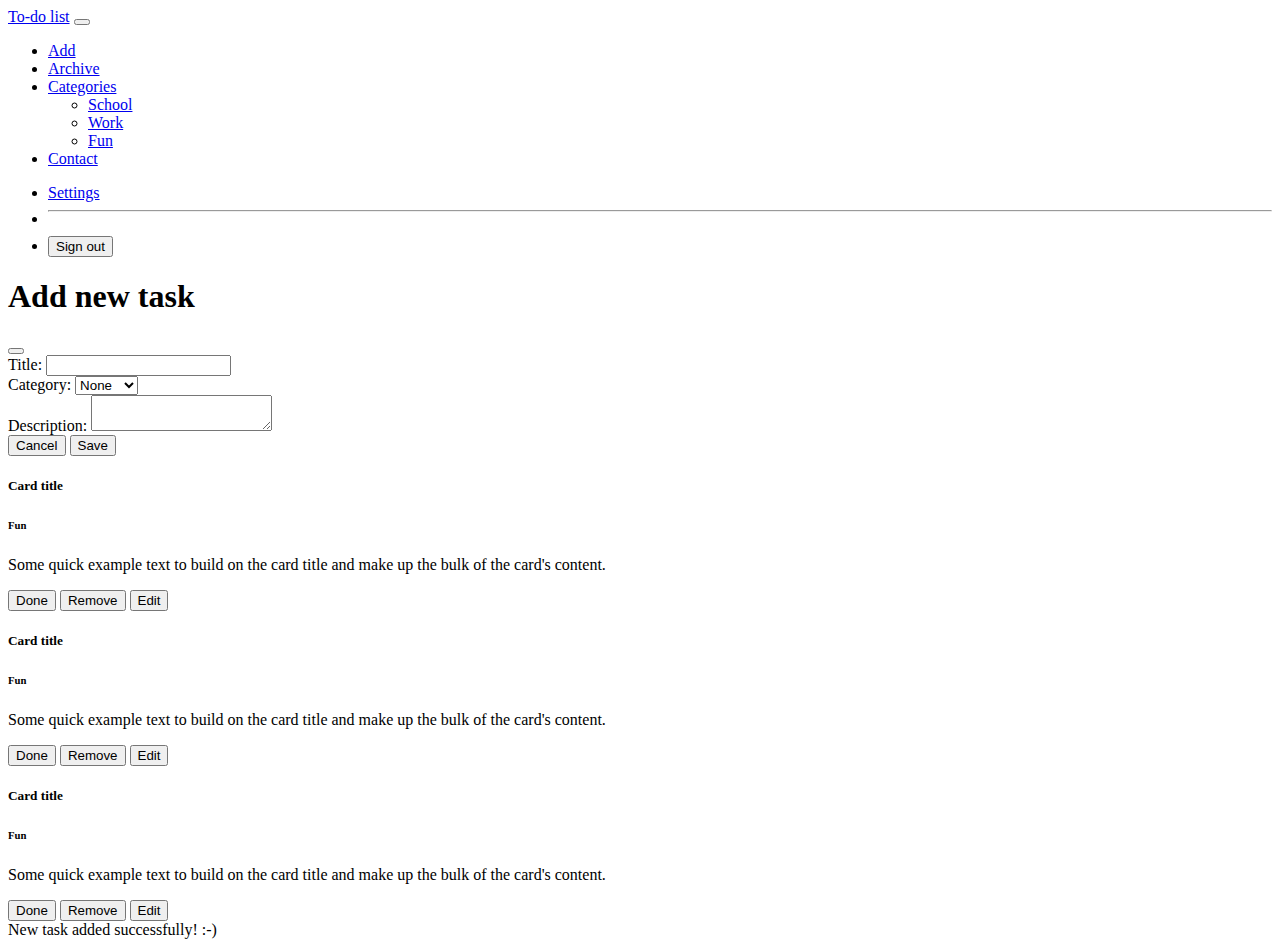
<file: src/main/resources/templates/index.html>
<!doctype html>
<html xmlns="http://www.w3.org/1999/xhtml" xmlns:th="https://www.thymeleaf.org" lang="pl">
<head>
    <meta charset="utf-8">
    <meta name="viewport" content="width=device-width, initial-scale=1">
    <title>JustToDo App</title>
    <link rel="stylesheet" th:href="@{/css/style.css}" />
    <link href="https://cdn.jsdelivr.net/npm/bootstrap@5.3.0/dist/css/bootstrap.min.css" rel="stylesheet"
          integrity="sha384-9ndCyUaIbzAi2FUVXJi0CjmCapSmO7SnpJef0486qhLnuZ2cdeRhO02iuK6FUUVM" crossorigin="anonymous">
</head>
<body class="text-light bg-body-theme">

<div class="container">
    <div class="row mt-1">
        <div class="col-12">


            <nav class="navbar navbar-expand-lg bg-body-tertiary bg-dark mt-1" data-bs-theme="dark">
                <div class="container-fluid">
                    <a class="navbar-brand" href="#">To-do list</a>
                    <button class="navbar-toggler" type="button" data-bs-toggle="collapse" data-bs-target="#navbarSupportedContent" aria-controls="navbarSupportedContent" aria-expanded="false" aria-label="Toggle navigation">
                        <span class="navbar-toggler-icon"></span>
                    </button>
                    <div class="collapse navbar-collapse" id="navbarSupportedContent">
                        <ul class="navbar-nav me-auto mb-2 mb-lg-0">
                            <li class="nav-item" data-bs-toggle="modal" data-bs-target="#addNewTaskModal">
                                <a class="nav-link" aria-current="page" href="#">Add</a>
                            </li>
                            <li class="nav-item">
                                <a class="nav-link" href="/archive">Archive</a>
                            </li>
                            <li class="nav-item dropdown">
                                <a class="nav-link dropdown-toggle" href="#" role="button" data-bs-toggle="dropdown" aria-expanded="false">
                                    Categories
                                </a>
                                <ul class="dropdown-menu">
                                        <li><a class="dropdown-item" href="/search?category=school">School</a></li>
                                        <li><a class="dropdown-item" href="/search?category=work">Work</a></li>
                                        <li><a class="dropdown-item" href="/search?category=fun">Fun</a></li>
                                </ul>
                            </li>
                            <li class="nav-item">
                                <a class="nav-link" href="#">Contact</a>
                            </li>
                        </ul>
                        <li class="nav-item dropdown d-flex">
                            <a class="nav-link dropdown-toggle" href="#" role="button" data-bs-toggle="dropdown" aria-expanded="false">
                                    <span sec:authentication="name"></span>
                            </a>
                            <ul class="dropdown-menu">
                                <li><a class="dropdown-item" href="#">Settings</a></li>
                                <li><hr class="dropdown-divider"></li>
                                <li>
                                    <form th:action="@{/logout}" method="post">
                                    <button class="dropdown-item" type="submit" value="Sign Out">Sign out</button>
                                    </form>
                                </li>
                            </ul>
                        </li>
                    </div>
                </div>
            </nav>
        </div>
    </div>
    <!-- Modal -->
    <div class="modal fade text-dark" id="addNewTaskModal" tabindex="-1" aria-labelledby="addNewTaskModalLabel" aria-hidden="true">
        <div class="modal-dialog">
            <div class="modal-content">
                <div class="modal-header">
                    <h1 class="modal-title fs-5" id="addNewTaskModalLabel">Add new task</h1>
                    <button type="button" class="btn-close" data-bs-dismiss="modal" aria-label="Close"></button>
                </div>
                <div class="modal-body">
                    <form th:action="@{/addNewTask}" method="post">
                    <div class="mb-3">
                        <label for="titleInput" class="form-label">Title:</label>
                        <input type="text" class="form-control" id="titleInput" th:name="title">
                    </div>
                    <div class="mb-3">
                        <label for="select-category" class="form-label">Category:</label>
                        <select class="form-select" id="select-category" aria-label="Select category" th:name="category">
                            <option selected>None</option>
                            <option value="School">School</option>
                            <option value="Work">Work</option>
                            <option value="Fun">Fun</option>
                        </select>
                    </div>
                    <div class="mb-3">
                        <label for="DescriptionInput" class="form-label">Description:</label>
                        <textarea type="text" class="form-control" id="DescriptionInput" placeholder="Enter description of the task" th:name="description"> </textarea>
                    </div>
                </div>
                <div class="modal-footer">
                    <button type="button" class="btn btn-secondary" data-bs-dismiss="modal">Cancel</button>
                    <button type="submit" class="btn btn-primary">Save</button>
                </div>
                </form>

            </div>
        </div>
    </div>

    <div class="row mt-3">
        <div class="col-12 d-flex">
            <div class="card ms-3 w-25" th:each="task: ${firstRow}">
                <div class="card-body">
                    <h5 class="card-title" th:text="${task.title}">Card title</h5>
                    <h6 class="card-subtitle mb-2">
                        <span class="badge bg-header" th:text="${task.category}">Fun</span>
                    </h6>
                    <p class="card-text" th:text="${task.description}">Some quick example text to build on the card title and make up the bulk of the
                        card's content.</p>

                        <form th:action="@{/editTask}" method="post">
                            <input type="hidden" th:value="${task.id}" th:name="taskId" />
                            <button type="submit" class="btn btn-dark btn-sm" th:name="action" th:value="done">Done</button>
                            <button type="submit" class="btn btn-dark btn-sm" th:name="action" th:value="remove">Remove</button>
                            <button type="submit" class="btn btn-dark btn-sm" th:name="action" th:value="edit">Edit</button>
                        </form>



                </div>
            </div>

        </div>

    </div>
    <div class="row mt-2">
        <div class="col-12 d-flex">
            <div class="card ms-3 w-25" th:each="task: ${middleRow}">
                <div class="card-body">
                    <h5 class="card-title" th:text="${task.title}">Card title</h5>
                    <h6 class="card-subtitle mb-2">
                        <span class="badge bg-header" th:text="${task.category}">Fun</span>
                    </h6>
                    <p class="card-text" th:text="${task.description}">Some quick example text to build on the card title and make up the bulk of the
                        card's content.</p>
                    <form th:action="@{/editTask}" method="post">
                        <input type="hidden" th:value="${task.id}" th:name="taskId" />
                        <button type="submit" class="btn btn-dark btn-sm" th:name="action" th:value="done">Done</button>
                        <button type="submit" class="btn btn-dark btn-sm" th:name="action" th:value="remove">Remove</button>
                        <button type="submit" class="btn btn-dark btn-sm" th:name="action" th:value="edit">Edit</button>
                    </form>
                </div>
            </div>

        </div>

    </div>
    <div class="row mt-2">
        <div class="col-12 d-flex">
            <div class="card ms-3 w-25" th:each="task: ${lastRow}">
                <div class="card-body">
                    <h5 class="card-title" th:text="${task.title}">Card title</h5>
                    <h6 class="card-subtitle mb-2">
                        <span class="badge bg-header" th:text="${task.category}">Fun</span>
                    </h6>
                    <p class="card-text" th:text="${task.description}">Some quick example text to build on the card title and make up the bulk of the
                        card's content.</p>
                    <form th:action="@{/editTask}" method="post">
                        <input type="hidden" th:value="${task.id}" th:name="taskId" />
                        <button type="submit" class="btn btn-dark btn-sm" th:name="action" th:value="done">Done</button>
                        <button type="submit" class="btn btn-dark btn-sm" th:name="action" th:value="remove">Remove</button>
                        <button type="submit" class="btn btn-dark btn-sm" th:name="action" th:value="edit">Edit</button>
                    </form>
                </div>
            </div>

        </div>

        <div class="row mt-2">
            <div class="col-12 information-alert">
                <div th:if="${param.addedSuccessfully != null}">
                    <span class="badge badge-success">New task added successfully! :-)</span>
                </div>
            </div>
        </div>
    </div>


    <script src="https://cdn.jsdelivr.net/npm/bootstrap@5.3.0/dist/js/bootstrap.bundle.min.js"
            integrity="sha384-geWF76RCwLtnZ8qwWowPQNguL3RmwHVBC9FhGdlKrxdiJJigb/j/68SIy3Te4Bkz"
            crossorigin="anonymous"></script>
</body>
</html>
</file>
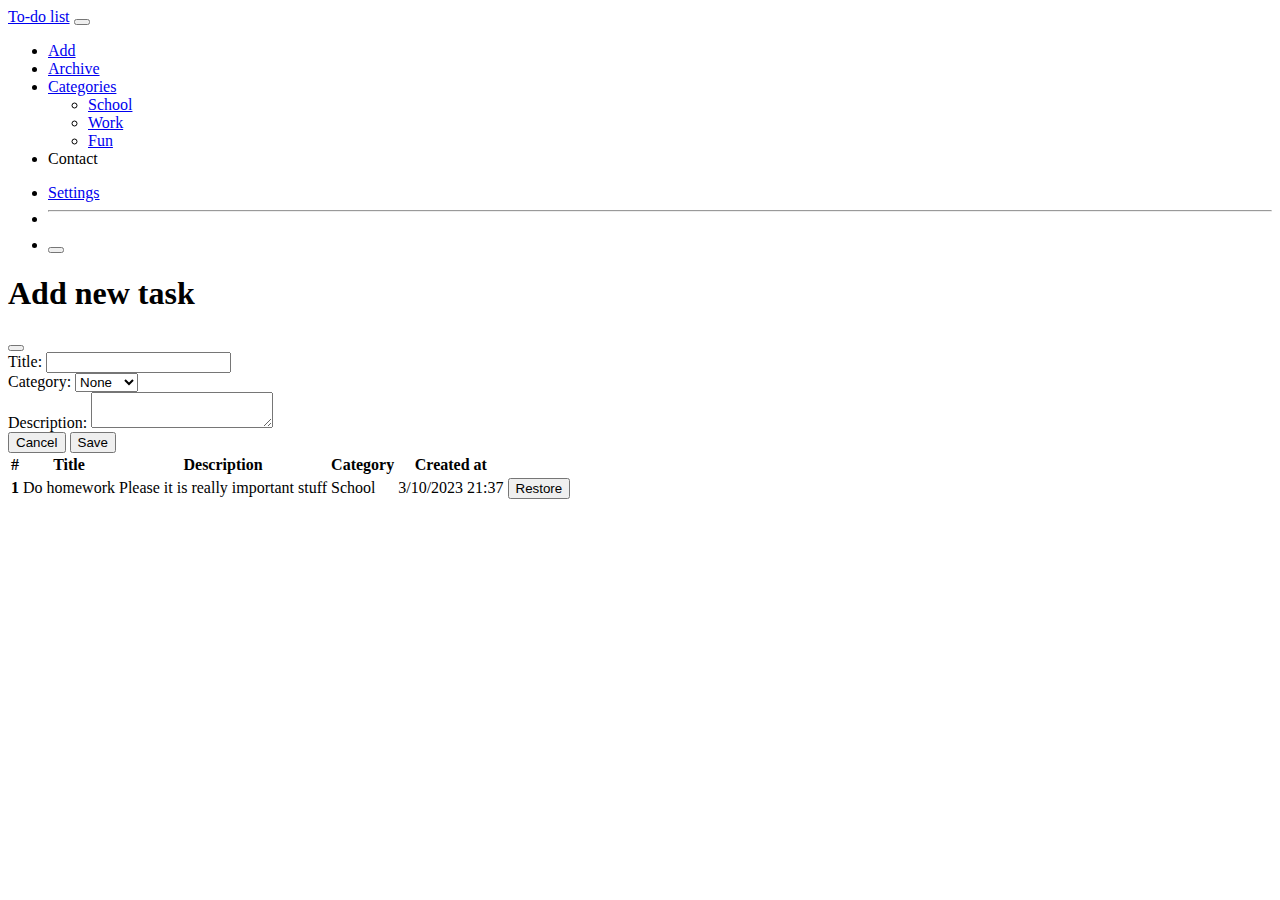
<file: src/main/resources/templates/archiveTemplate.html>
<!doctype html>
<html xmlns="http://www.w3.org/1999/xhtml" xmlns:th="https://www.thymeleaf.org" lang="pl">
<head>
    <meta charset="utf-8">
    <meta name="viewport" content="width=device-width, initial-scale=1">
    <title>JustToDo App</title>
    <link rel="stylesheet" th:href="@{/css/style.css}" />
    <link href="https://cdn.jsdelivr.net/npm/bootstrap@5.3.0/dist/css/bootstrap.min.css" rel="stylesheet"
          integrity="sha384-9ndCyUaIbzAi2FUVXJi0CjmCapSmO7SnpJef0486qhLnuZ2cdeRhO02iuK6FUUVM" crossorigin="anonymous">
</head>
<body class="text-light bg-body-theme">

<div class="container">
    <div class="row mt-1">
        <div class="col-12">


            <nav class="navbar navbar-expand-lg bg-body-tertiary bg-dark mt-1" data-bs-theme="dark">
                <div class="container-fluid">
                    <a class="navbar-brand" href="/">To-do list</a>
                    <button class="navbar-toggler" type="button" data-bs-toggle="collapse" data-bs-target="#navbarSupportedContent" aria-controls="navbarSupportedContent" aria-expanded="false" aria-label="Toggle navigation">
                        <span class="navbar-toggler-icon"></span>
                    </button>
                    <div class="collapse navbar-collapse" id="navbarSupportedContent">
                        <ul class="navbar-nav me-auto mb-2 mb-lg-0">
                            <li class="nav-item" data-bs-toggle="modal" data-bs-target="#addNewTaskModal">
                                <a class="nav-link" aria-current="page" href="#">Add</a>
                            </li>
                            <li class="nav-item">
                                <a class="nav-link active" href="/archive">Archive</a>
                            </li>
                            <li class="nav-item dropdown">
                                <a class="nav-link dropdown-toggle" href="#" role="button" data-bs-toggle="dropdown" aria-expanded="false">
                                    Categories
                                </a>
                                <ul class="dropdown-menu">
                                    <li><a class="dropdown-item" href="/search?category=school">School</a></li>
                                    <li><a class="dropdown-item" href="/search?category=work">Work</a></li>
                                    <li><a class="dropdown-item" href="/search?category=fun">Fun</a></li>
                                </ul>
                            </li>
                            <li class="nav-item">
                                <a class="nav-link">Contact</a>
                            </li>
                        </ul>
                        <li class="nav-item dropdown d-flex">
                            <a class="nav-link dropdown-toggle" href="#" role="button" data-bs-toggle="dropdown" aria-expanded="false">
                                <span sec:authentication="name"></span>
                            </a>
                            <ul class="dropdown-menu">
                                <li><a class="dropdown-item" href="#">Settings</a></li>
                                <li><hr class="dropdown-divider"></li>
                                <li><a class="dropdown-item"> <form th:action="@{/logout}" method="post">
                                    <button class="btn-small" type="submit" value="Sign Out"></button>
                                </form></a></li>
                            </ul>
                        </li>
                    </div>
                </div>
            </nav>
        </div>
    </div>
    <!-- Modal -->
    <div class="modal fade text-dark" id="addNewTaskModal" tabindex="-1" aria-labelledby="addNewTaskModalLabel" aria-hidden="true">
        <div class="modal-dialog">
            <div class="modal-content">
                <div class="modal-header">
                    <h1 class="modal-title fs-5" id="addNewTaskModalLabel">Add new task</h1>
                    <button type="button" class="btn-close" data-bs-dismiss="modal" aria-label="Close"></button>
                </div>
                <div class="modal-body">
                    <form th:action="@{/addNewTask}" method="post">
                        <div class="mb-3">
                            <label for="titleInput" class="form-label">Title:</label>
                            <input type="text" class="form-control" id="titleInput" th:name="title">
                        </div>
                        <div class="mb-3">
                            <label for="select-category" class="form-label">Category:</label>
                            <select class="form-select" id="select-category" aria-label="Select category" th:name="category">
                                <option selected>None</option>
                                <option value="School">School</option>
                                <option value="Work">Work</option>
                                <option value="Fun">Fun</option>
                            </select>
                        </div>
                        <div class="mb-3">
                            <label for="DescriptionInput" class="form-label">Description:</label>
                            <textarea type="text" class="form-control" id="DescriptionInput" placeholder="Enter description of the task" th:name="description"> </textarea>
                        </div>
                </div>
                <div class="modal-footer">
                    <button type="button" class="btn btn-secondary" data-bs-dismiss="modal">Cancel</button>
                    <button type="submit" class="btn btn-primary">Save</button>
                </div>
                </form>

            </div>
        </div>
    </div>

    <div class="row mt-3 text-center">

        <table class="table table-dark">
            <thead class="thead-dark">
            <tr>
                <th scope="col">#</th>
                <th scope="col">Title</th>
                <th scope="col">Description</th>
                <th scope="col">Category</th>
                <th scope="col">Created at</th>
                <th scope="col"></th>
            </tr>
            </thead>
            <tbody>
            <tr  th:each="task: ${tasksArchived}">
                <th scope="row" th:text="${taskStat.count}" class="pt-3">1</th>
                <td class="pt-3" th:text="${task.title}">Do homework</td>
                <td class="pt-3" th:text="${task.description}">Please it is really important stuff</td>
                <td class="pt-3" th:text="${task.category}">School</td>
                <td class="pt-3" th:text="${task.createdAt}">3/10/2023 21:37</td>
                <td>
                    <form th:action="@{/restoreTask}" method="post">
                        <input type="hidden" th:value="${task.id}" th:name="task_id" />
                        <button type="submit" class="btn btn-outline-light">Restore</button>
                    </form>

                </td>
            </tr>
            </tbody>
        </table>
    </div>



    <script src="https://cdn.jsdelivr.net/npm/bootstrap@5.3.0/dist/js/bootstrap.bundle.min.js"
            integrity="sha384-geWF76RCwLtnZ8qwWowPQNguL3RmwHVBC9FhGdlKrxdiJJigb/j/68SIy3Te4Bkz"
            crossorigin="anonymous"></script>
</body>
</html>
</file>
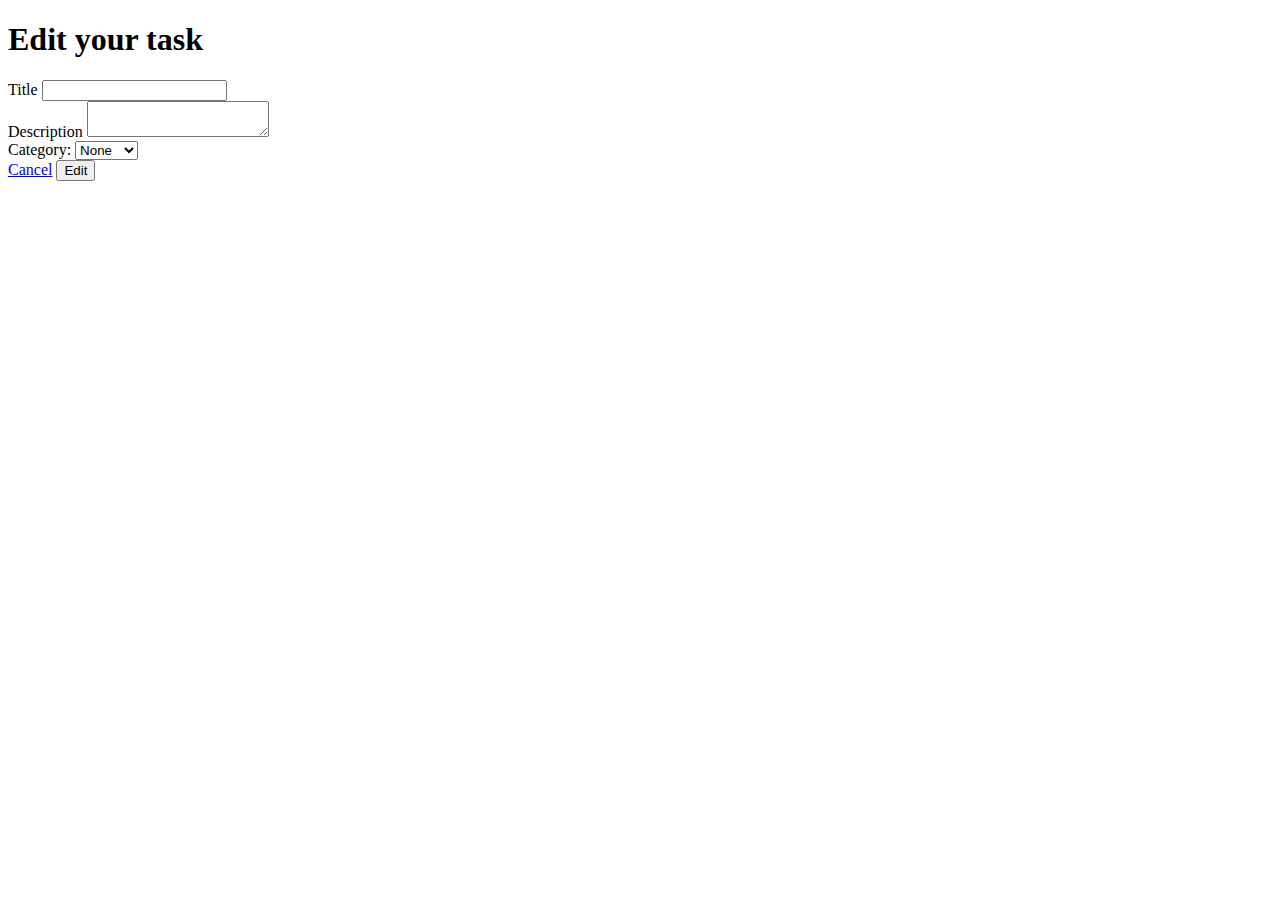
<file: src/main/resources/templates/editTaskForm.html>
<!doctype html>
<html xmlns="http://www.w3.org/1999/xhtml" xmlns:th="https://www.thymeleaf.org" lang="pl">
<head>
    <meta charset="utf-8">
    <meta name="viewport" content="width=device-width, initial-scale=1">
    <title>Bootstrap demo</title>
    <link rel="stylesheet" th:href="@{/css/style.css}" />
    <link href="https://cdn.jsdelivr.net/npm/bootstrap@5.3.0/dist/css/bootstrap.min.css" rel="stylesheet" integrity="sha384-9ndCyUaIbzAi2FUVXJi0CjmCapSmO7SnpJef0486qhLnuZ2cdeRhO02iuK6FUUVM" crossorigin="anonymous">
</head>
<body class="text-light bg-body-theme">
<div class="container">
    <div class="row mt-5">
        <div class="col-4">
        </div>
        <div class="col-4 bg-form p-3">
            <header class="text-center mb-3">
                <h1>Edit your task</h1>
            </header>
            <form th:action="@{/replaceTask}" method="post">
                <div class="mb-3">
                    <label for="titleInput" class="form-label">Title</label>
                    <input type="text" class="form-control" id="titleInput" aria-describedby="title" th:value="${taskTitle}" name="title">
                </div>
                <div class="mb-3">
                    <label for="taskDescriptionInput" class="form-label">Description</label>
                    <textarea type="text" class="form-control" id="taskDescriptionInput" th:text="${taskDescription}" name="description"></textarea>
                </div>
                <div class="mb-3">
                    <input type="hidden" th:value="${taskId}" th:name="task_id" />
                    <label for="select-category" class="form-label">Category:</label>
                    <select class="form-select" id="select-category" aria-label="Select category" name="category" >
                        <option th:text="${taskCategory}" selected>None</option>
                        <option value="School">School</option>
                        <option value="Work">Work</option>
                        <option value="Fun">Fun</option>
                    </select>
                </div>
                <a href="/" class="btn btn-primary">Cancel</a>
                <button type="submit" class="btn btn-primary">Edit</button>
            </form>
        </div>
        <div class="col-4"></div>
    </div>

</div>
</body>
</html>
</file>
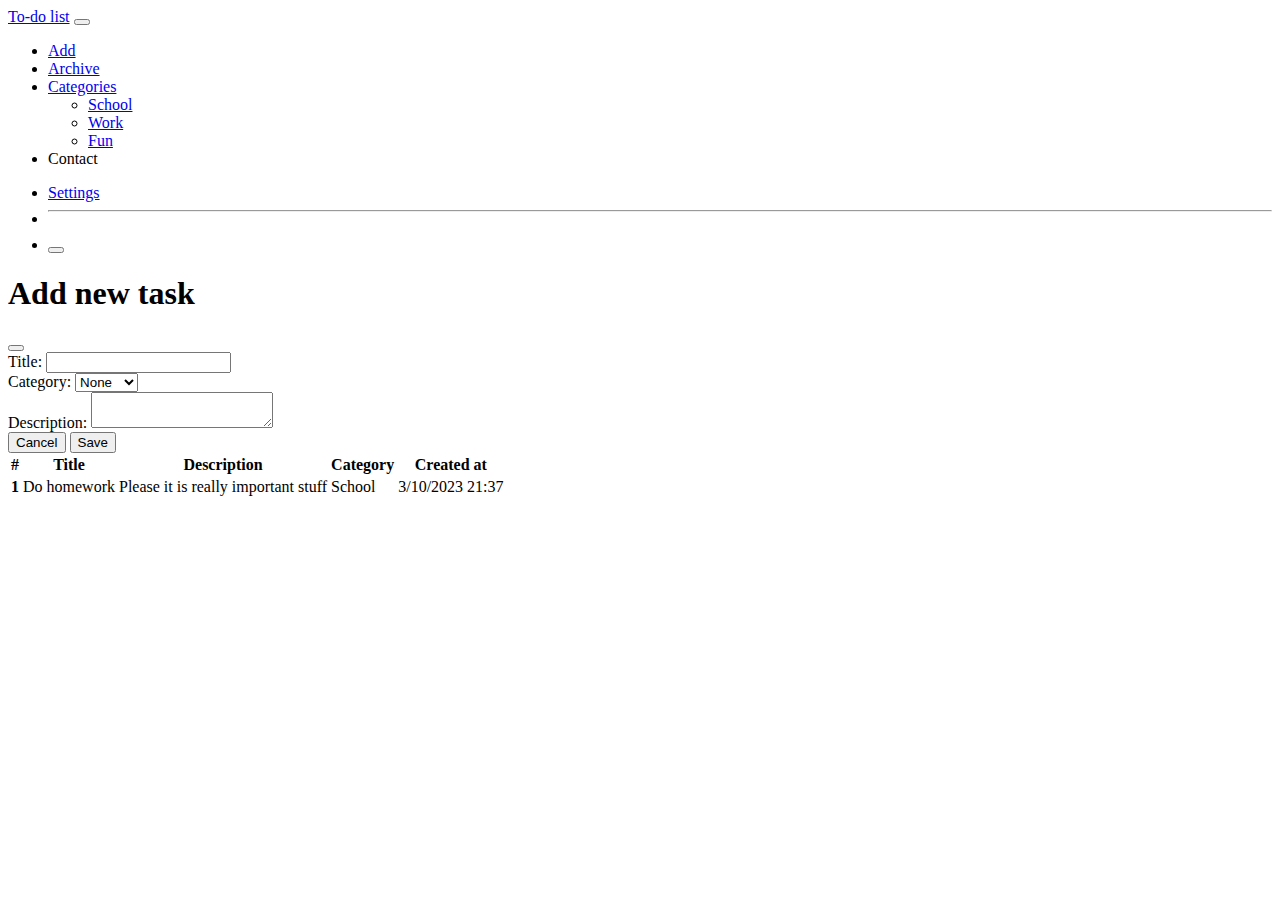
<file: src/main/resources/templates/filterOutput.html>
<!doctype html>
<html xmlns="http://www.w3.org/1999/xhtml" xmlns:th="https://www.thymeleaf.org" lang="pl">
<head>
    <meta charset="utf-8">
    <meta name="viewport" content="width=device-width, initial-scale=1">
    <title>JustToDo App</title>
    <link rel="stylesheet" th:href="@{/css/style.css}" />
    <link href="https://cdn.jsdelivr.net/npm/bootstrap@5.3.0/dist/css/bootstrap.min.css" rel="stylesheet"
          integrity="sha384-9ndCyUaIbzAi2FUVXJi0CjmCapSmO7SnpJef0486qhLnuZ2cdeRhO02iuK6FUUVM" crossorigin="anonymous">
</head>
<body class="text-light bg-body-theme">

<div class="container">
    <div class="row mt-1">
        <div class="col-12">


            <nav class="navbar navbar-expand-lg bg-body-tertiary bg-dark mt-1" data-bs-theme="dark">
                <div class="container-fluid">
                    <a class="navbar-brand" href="/">To-do list</a>
                    <button class="navbar-toggler" type="button" data-bs-toggle="collapse" data-bs-target="#navbarSupportedContent" aria-controls="navbarSupportedContent" aria-expanded="false" aria-label="Toggle navigation">
                        <span class="navbar-toggler-icon"></span>
                    </button>
                    <div class="collapse navbar-collapse" id="navbarSupportedContent">
                        <ul class="navbar-nav me-auto mb-2 mb-lg-0">
                            <li class="nav-item" data-bs-toggle="modal" data-bs-target="#addNewTaskModal">
                                <a class="nav-link" aria-current="page" href="#">Add</a>
                            </li>
                            <li class="nav-item">
                                <a class="nav-link" href="/archive">Archive</a>
                            </li>
                            <li class="nav-item dropdown">
                                <a class="nav-link dropdown-toggle active" href="#" role="button" data-bs-toggle="dropdown" aria-expanded="false">
                                    Categories
                                </a>
                                <ul class="dropdown-menu">
                                    <li><a class="dropdown-item" href="/search?category=school">School</a></li>
                                    <li><a class="dropdown-item" href="/search?category=work">Work</a></li>
                                    <li><a class="dropdown-item" href="/search?category=fun">Fun</a></li>
                                </ul>
                            </li>
                            <li class="nav-item">
                                <a class="nav-link">Contact</a>
                            </li>
                        </ul>
                        <li class="nav-item dropdown d-flex">
                            <a class="nav-link dropdown-toggle" href="#" role="button" data-bs-toggle="dropdown" aria-expanded="false">
                                <span sec:authentication="name"></span>
                            </a>
                            <ul class="dropdown-menu">
                                <li><a class="dropdown-item" href="#">Settings</a></li>
                                <li><hr class="dropdown-divider"></li>
                                <li><a class="dropdown-item"> <form th:action="@{/logout}" method="post">
                                    <button class="btn-small" type="submit" value="Sign Out"></button>
                                </form></a></li>
                            </ul>
                        </li>
                    </div>
                </div>
            </nav>
        </div>
    </div>
    <!-- Modal -->
    <div class="modal fade text-dark" id="addNewTaskModal" tabindex="-1" aria-labelledby="addNewTaskModalLabel" aria-hidden="true">
        <div class="modal-dialog">
            <div class="modal-content">
                <div class="modal-header">
                    <h1 class="modal-title fs-5" id="addNewTaskModalLabel">Add new task</h1>
                    <button type="button" class="btn-close" data-bs-dismiss="modal" aria-label="Close"></button>
                </div>
                <div class="modal-body">
                    <form th:action="@{/addNewTask}" method="post">
                        <div class="mb-3">
                            <label for="titleInput" class="form-label">Title:</label>
                            <input type="text" class="form-control" id="titleInput" th:name="title">
                        </div>
                        <div class="mb-3">
                            <label for="select-category" class="form-label">Category:</label>
                            <select class="form-select" id="select-category" aria-label="Select category" th:name="category">
                                <option selected>None</option>
                                <option value="School">School</option>
                                <option value="Work">Work</option>
                                <option value="Fun">Fun</option>
                            </select>
                        </div>
                        <div class="mb-3">
                            <label for="DescriptionInput" class="form-label">Description:</label>
                            <textarea type="text" class="form-control" id="DescriptionInput" placeholder="Enter description of the task" th:name="description"> </textarea>
                        </div>
                </div>
                <div class="modal-footer">
                    <button type="button" class="btn btn-secondary" data-bs-dismiss="modal">Cancel</button>
                    <button type="submit" class="btn btn-primary">Save</button>
                </div>
                </form>

            </div>
        </div>
    </div>

    <div class="row mt-3 text-center">

        <table class="table table-dark">
            <thead class="thead-dark">
            <tr>
                <th scope="col">#</th>
                <th scope="col">Title</th>
                <th scope="col">Description</th>
                <th scope="col">Category</th>
                <th scope="col">Created at</th>
            </tr>
            </thead>
            <tbody>
            <tr  th:each="task: ${taskFiltered}">
                <th scope="row" th:text="${taskStat.count}" class="pt-3">1</th>
                <td class="pt-3" th:text="${task.title}">Do homework</td>
                <td class="pt-3" th:text="${task.description}">Please it is really important stuff</td>
                <td class="pt-3" th:text="${task.category}">School</td>
                <td class="pt-3" th:text="${task.createdAt}">3/10/2023 21:37</td>
            </tr>
            </tbody>
        </table>
    </div>



    <script src="https://cdn.jsdelivr.net/npm/bootstrap@5.3.0/dist/js/bootstrap.bundle.min.js"
            integrity="sha384-geWF76RCwLtnZ8qwWowPQNguL3RmwHVBC9FhGdlKrxdiJJigb/j/68SIy3Te4Bkz"
            crossorigin="anonymous"></script>
</body>
</html>
</file>
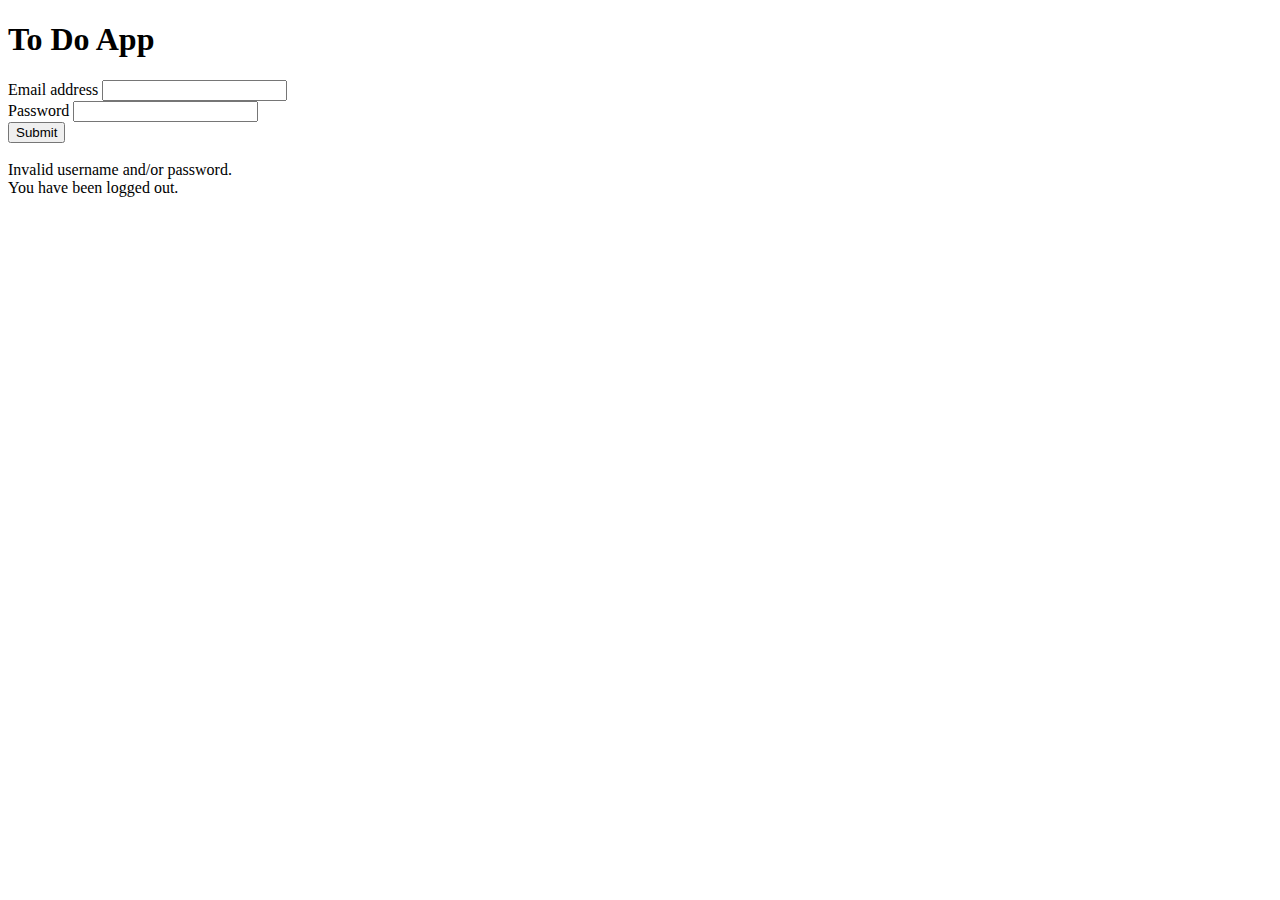
<file: src/main/resources/templates/loginForm.html>
<!doctype html>
<html xmlns="http://www.w3.org/1999/xhtml" xmlns:th="https://www.thymeleaf.org" lang="pl">
<head>
    <meta charset="utf-8">
    <meta name="viewport" content="width=device-width, initial-scale=1">
    <title>Bootstrap demo</title>
    <link rel="stylesheet" th:href="@{/css/style.css}" />
    <link href="https://cdn.jsdelivr.net/npm/bootstrap@5.3.0/dist/css/bootstrap.min.css" rel="stylesheet" integrity="sha384-9ndCyUaIbzAi2FUVXJi0CjmCapSmO7SnpJef0486qhLnuZ2cdeRhO02iuK6FUUVM" crossorigin="anonymous">
</head>
<body class="text-light bg-body-theme">
<div class="container">

    <div class="row mt-5">
        <div class="col-4">
        </div>
        <div class="col-4 bg-form p-3">
            <header class="text-center mb-3">
                <h1>To Do App</h1>
            </header>
            <form th:action="@{/login}" method="post">

                <div class="mb-3">
                    <label for="loginInput" class="form-label">Email address</label>
                    <input type="text" name="username" class="form-control" id="loginInput">
                </div>
                <div class="mb-3">
                    <label for="passwordInput" class="form-label">Password</label>
                    <input type="password"  name="password" class="form-control" id="passwordInput">
                </div>
                <button type="submit" class="btn btn-primary">Submit</button>
            </form>
            <br />
            <div th:if="${param.error}" class="text-danger">
                Invalid username and/or password.
            </div>
            <div th:if="${param.logout}" class="text-danger">
                You have been logged out.
            </div>
        </div>
        <div class="col-4"></div>
    </div>

</div>



<script src="https://cdn.jsdelivr.net/npm/bootstrap@5.3.0/dist/js/bootstrap.bundle.min.js" integrity="sha384-geWF76RCwLtnZ8qwWowPQNguL3RmwHVBC9FhGdlKrxdiJJigb/j/68SIy3Te4Bkz" crossorigin="anonymous"></script>
</body>
</html>
</file>
